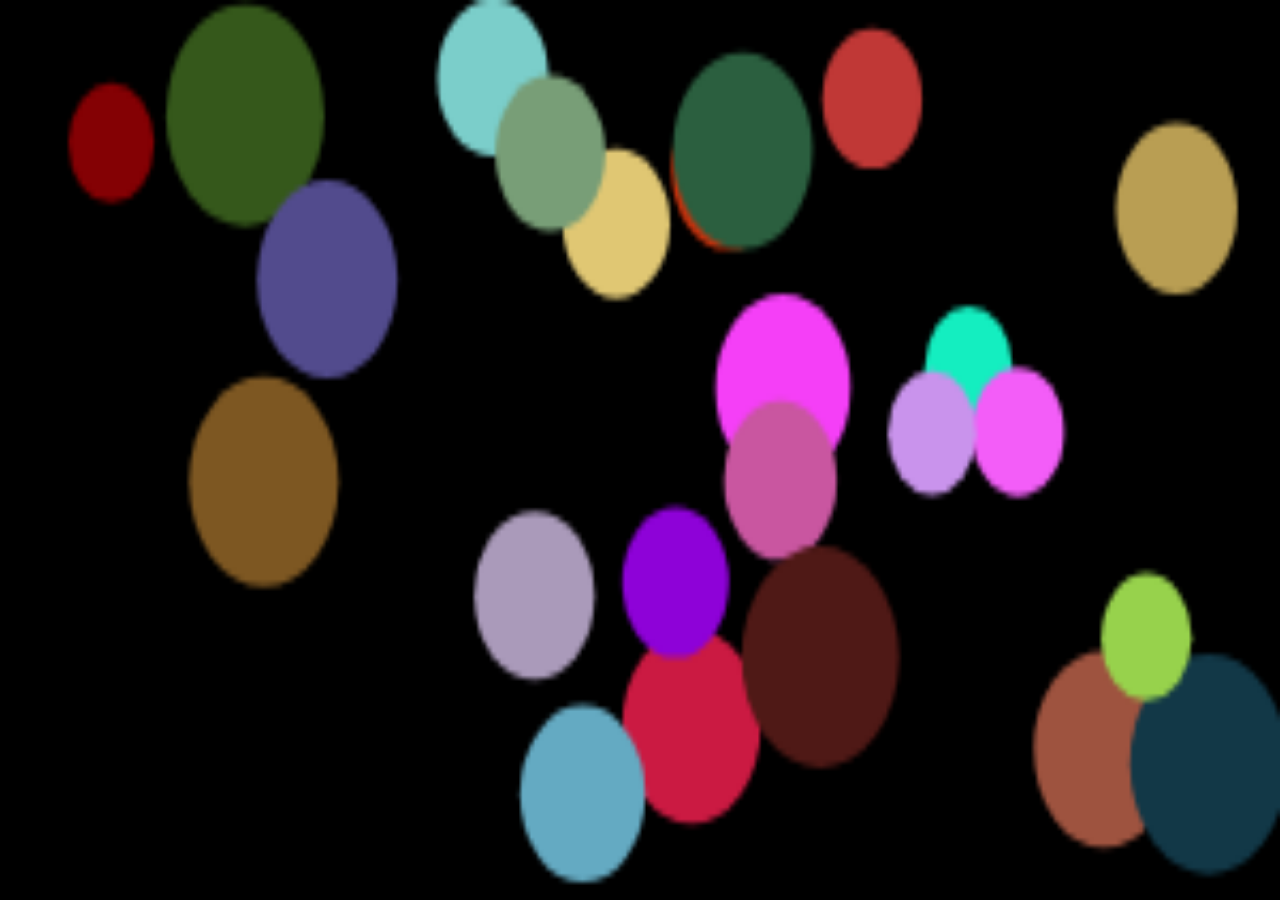
<file: Objeto_Pelota/Pilotes rebotadores/index.html>
<!DOCTYPE html>
<html lang="en">
<head>
  <meta charset="UTF-8">
  <meta name="viewport" content="width=device-width, initial-scale=1.0">
  <title>Animació de Pilotes</title>
  <link rel="stylesheet" href="css/style.css">
  <script type="module" src="js/main.js"></script>
</head>
<body>
  <canvas id="canvas" style="width: 100%; height: 100%;">funciona</canvas>
  <script type="module" src="js/pilota.js"></script>
</body>
</html>
</file>
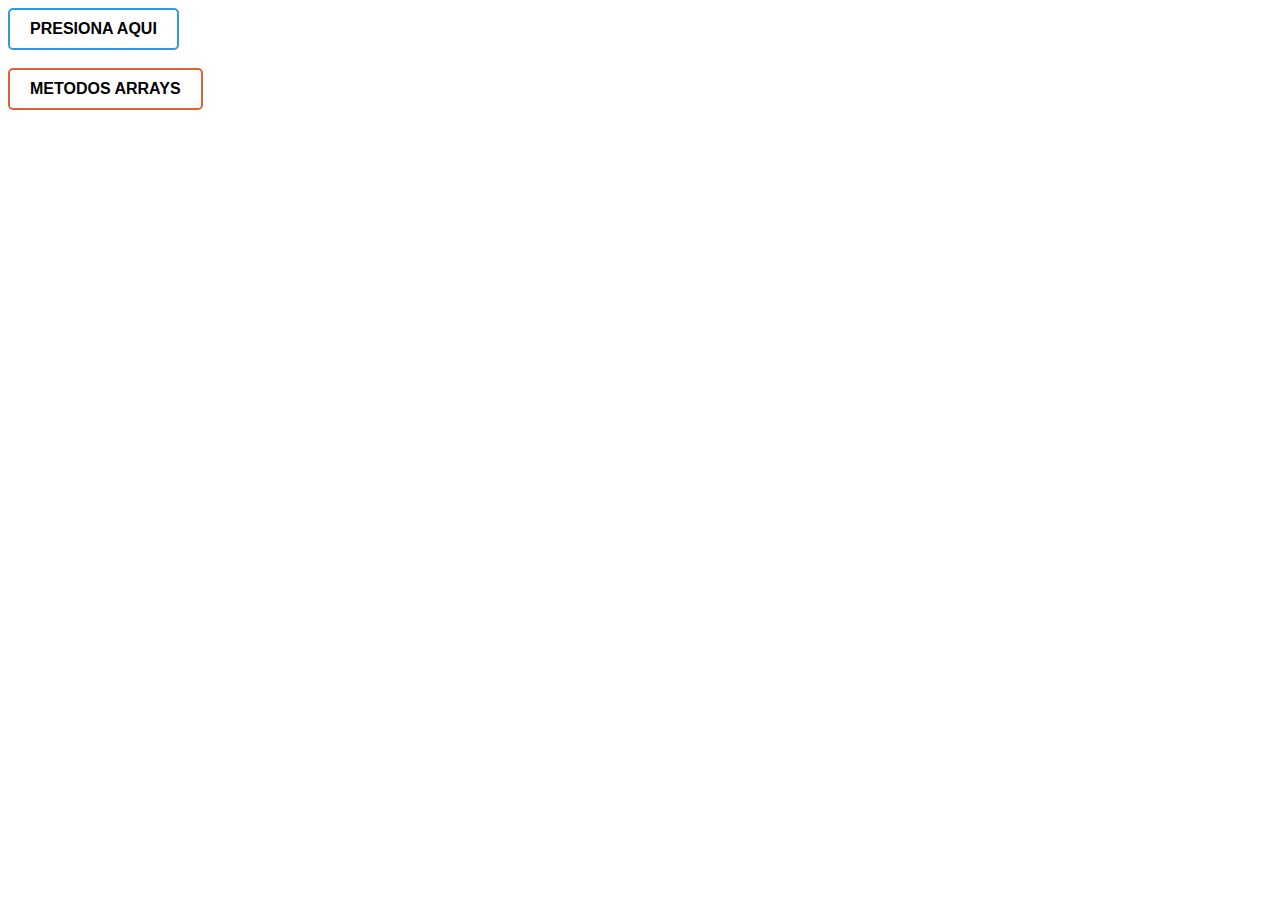
<file: Diciembre/array.html>
<!DOCTYPE html>
<html lang="en">
<head>
    <meta charset="UTF-8">
    <meta name="viewport" content="width=device-width, initial-scale=1.0">
    <title>Arrays</title>
    <script src="js/array.js"></script>
</head>

<body>
    <div>
        <button 
        style="padding: 10px 20px;
        font-size: 16px; 
        text-align: center;
        border: 2px solid #3498db;
        border-radius: 5px;
        background-color: white;" onclick=" operacionesConColores()"><b>PRESIONA AQUI</b></button>
    </div>
    <br>
    <div>
        <button 
        style="padding: 10px 20px;
        font-size: 16px; 
        text-align: center;
        border: 2px solid #db6334;
        border-radius: 5px;
        background-color: white;" onclick=" metodosArray()"><b>METODOS ARRAYS</b></button>
    </div>
</body>
</html>
</file>
<file: Objeto_Pelota/Pilotes rebotadores/css/style.css>
html, body {
  margin: 0;
}

html {
  font-family: 'Helvetica Neue', Helvetica, Arial, sans-serif;
  height: 100%;
}

body {
  overflow: hidden;
  height: inherit;
}

h1 {
  font-size: 2rem;
  letter-spacing: -1px;
  position: absolute;
  margin: 0;
  top: -4px;
  right: 5px;

  color: transparent;
  text-shadow: 0 0 4px rgb(105, 99, 99);
}
</file>
